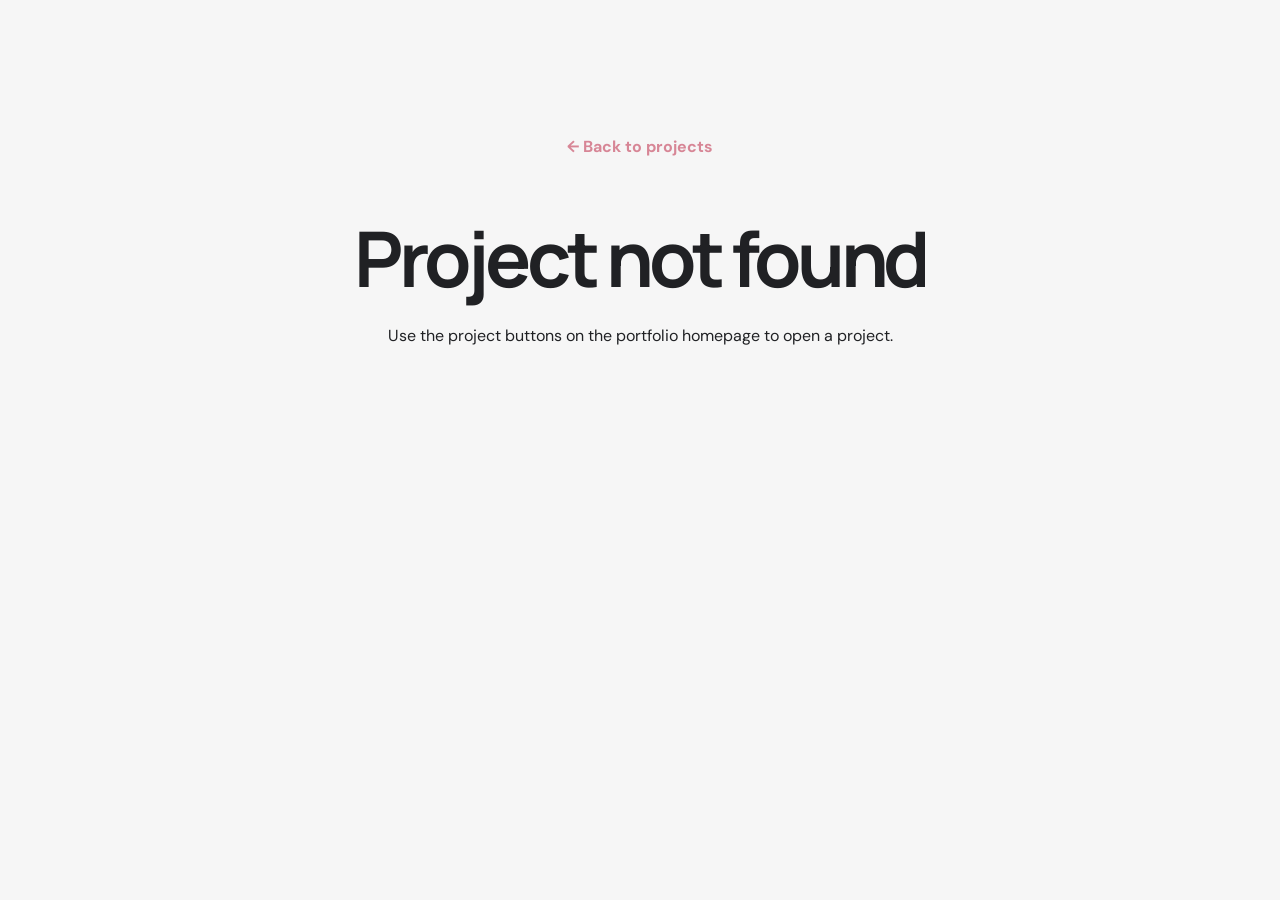
<file: project-details.html>
<!DOCTYPE html>
<html lang="en">
<head>
  <meta charset="UTF-8">
  <meta name="viewport" content="width=device-width, initial-scale=1">
  <meta name="description" content="Project details from Marianne Zamora's portfolio.">
  <meta name="theme-color" content="#F8E6E9">
  <title>Project Details | Marianne Zamora</title>
  <link rel="stylesheet" href="style.css">
  <style>
    body.detail-page { background: var(--bg, #f7f7f7); }
    .detail-shell { width:min(900px, calc(100% - 40px)); margin:0 auto; padding:64px 0 90px; }
    .detail-back { display:inline-block; color:var(--accent, #d78696); font-weight:700; text-decoration:none; margin-bottom:34px; }
    .detail-back:hover { text-decoration:underline; }
    .detail-eyebrow { color:var(--accent-ink, #9f455b); font-size:.78rem; font-weight:800; letter-spacing:.18em; text-transform:uppercase; margin:0 0 24px; }
    .detail-title { font-size:clamp(2.2rem, 6vw, 3.7rem); line-height:1.12; letter-spacing:-.055em; margin:0 0 26px; color:var(--text, #222); }
    .detail-hero { display:block; width:min(640px, 100%); max-height:470px; object-fit:contain; margin:0 auto 28px; padding:10px; border-radius:16px; background:#f8e6e9; }
    .detail-description { font-size:1.08rem; line-height:1.8; margin:0 0 18px; }
    .detail-meta { display:grid; grid-template-columns:repeat(2,minmax(0,1fr)); gap:14px; margin:28px 0; }
    .detail-meta-card { padding:18px 20px; border:1px solid var(--border, #e7dfe0); border-radius:14px; background:var(--card, #fff); }
    .detail-meta-card span { display:block; color:var(--muted, #777); font-size:.76rem; text-transform:uppercase; letter-spacing:.12em; font-weight:800; margin-bottom:7px; }
    .detail-meta-card strong { color:var(--text, #222); }
    .detail-section-title { font-size:1.45rem; margin:34px 0 14px; }
    .detail-tags { display:flex; flex-wrap:wrap; gap:9px; }
    .detail-tags span { background:#f8e6e9; color:#9f455b; border-radius:999px; padding:8px 13px; font-weight:700; font-size:.86rem; }
    .detail-gallery { display:grid; grid-template-columns:repeat(2,minmax(0,1fr)); gap:16px; margin-top:18px; }
    .detail-gallery img { width:100%; height:230px; object-fit:contain; border-radius:13px; padding:8px; background:#f8e6e9; }
    .detail-note { color:var(--muted, #777); font-size:.92rem; line-height:1.7; margin-top:22px; }
    .detail-not-found { padding:70px 0; text-align:center; }
    @media(max-width:600px) { .detail-shell{padding-top:38px}.detail-meta,.detail-gallery{grid-template-columns:1fr}.detail-gallery img{height:auto;max-height:300px}.detail-title{font-size:2.25rem} }
  </style>
</head>
<body class="detail-page">
  <main class="detail-shell" id="detailContent">
    <a class="detail-back" href="index.html#projects">← Back to projects</a>
    <p>Loading project…</p>
  </main>
  <script data-goatcounter="https://marianne-zamora.goatcounter.com/count" async src="https://gc.zgo.at/count.js"></script>
  <script>
    (() => {
      const projectData = {
        "ulat-ccc": {
          id: "ulat-ccc",
          title: "Ulat CCC: Campus Facility Issue and Student Feedback Portal",
          category: "Web Development",
          year: "2025",
          status: "Academic Project",
          image: "asset_image_b9a7372c.png",
          description: "A website where students can report campus concerns, including facility issues, and share suggestions or feedback.",
          details: "The project provides a web-based way for students to submit campus concerns and suggestions for review by administrators.",
          role: "Project Team Member",
          technologies: ["PHP", "HTML", "CSS"],
          screenshots: ["ulat-ccc_01-student-landing-page.png", "ulat-ccc_02-student-login-page.png", "ulat-ccc_03-admin-login-page.png"]
        },
        "revilloza-apartment-management-system": {
          id: "revilloza-apartment-management-system",
          title: "Revilloza Apartment Management System",
          category: "Research",
          year: "2026",
          status: "Localhost Only",
          image: "asset_image_07a44da1.png",
          description: "A web-based apartment management system developed to help manage tenant records, rental billing, payment monitoring, apartment information, and financial reports. The current version runs locally on localhost and has not been deployed publicly.",
          details: "The system includes an administrator dashboard, tenant management, building and landlord management, billing and payment monitoring, and monthly and yearly financial reports. It is currently demonstrated through a local development environment.",
          role: "Full Stack Developer",
          technologies: ["PHP", "MySQL", "HTML", "CSS", "JavaScript"],
          screenshots: ["revilloza_01-login-page.png", "revilloza_02-admin-dashboard.png", "revilloza_03-tenant-management.png", "revilloza_04-reports-financial-summary.png"]
        }
      };
      const esc = value => String(value ?? "").replace(/[&<>"']/g, ch => ({ "&":"&amp;", "<":"&lt;", ">":"&gt;", '"':"&quot;", "'":"&#39;" }[ch]));
      const id = new URLSearchParams(location.search).get("id");
      const project = projectData[id];
      const root = document.getElementById("detailContent");
      if (!project) {
        root.innerHTML = '<div class="detail-not-found"><a class="detail-back" href="index.html#projects">← Back to projects</a><h1>Project not found</h1><p>Use the project buttons on the portfolio homepage to open a project.</p></div>';
        return;
      }
      root.innerHTML = `
        <a class="detail-back" href="index.html#projects">← Back to projects</a>
        <p class="detail-eyebrow">${esc(project.category)} · ${esc(project.year)} · ${esc(project.status)}</p>
        <h1 class="detail-title">${esc(project.title)}</h1>
        <img class="detail-hero" src="${esc(project.image)}" alt="${esc(project.title)} preview">
        <p class="detail-description">${esc(project.description)}</p>
        <p class="detail-description">${esc(project.details)}</p>
        <div class="detail-meta">
          <div class="detail-meta-card"><span>My role</span><strong>${esc(project.role)}</strong></div>
          <div class="detail-meta-card"><span>Project status</span><strong>${esc(project.status)}</strong></div>
        </div>
        <h2 class="detail-section-title">Technologies used</h2>
        <div class="detail-tags">${project.technologies.map(item => `<span>${esc(item)}</span>`).join("")}</div>
        <h2 class="detail-section-title">Project screenshots</h2>
        <div class="detail-gallery">${project.screenshots.map((src,index) => `<img src="${esc(src)}" alt="${esc(project.title)} screenshot ${index+1}" loading="lazy">`).join("")}</div>
        ${project.id === "revilloza-apartment-management-system" ? '<p class="detail-note">Note: The current version of this system runs locally on localhost and has not been deployed publicly. Screenshots are provided for portfolio presentation.</p>' : ''}
      `;
      if (localStorage.getItem("portfolioTheme") === "dark") document.body.classList.add("dark");
    })();
  </script>
</body>
</html>
</file>
<file: style.css>
@import url('https://fonts.googleapis.com/css2?family=DM+Sans:wght@400;500;600;700&family=Manrope:wght@500;600;700;800&display=swap');
:root{--bg:#F6F6F6;--surface:#fff;--text:#202124;--muted:#686d75;--line:#e8dddd;--gray:#AAAAAA;--accent:#D78696;--accent-ink:#A84F65;--soft:#F8E6E9;--shadow:0 12px 35px rgba(70,35,45,.08)}
*{box-sizing:border-box}html{scroll-behavior:smooth;scroll-padding-top:90px}body{margin:0;background:var(--bg);color:var(--text);font-family:'DM Sans',sans-serif;line-height:1.65}a{color:inherit;text-decoration:none}button,input,textarea{font:inherit}.site-header{position:sticky;top:0;z-index:10;background:rgba(247,247,245,.92);backdrop-filter:blur(14px);border-bottom:1px solid var(--line)}.nav-wrap{max-width:1120px;margin:auto;padding:14px 24px;display:flex;align-items:center;gap:24px}.brand{font:800 1rem Manrope,sans-serif;white-space:nowrap}.nav-wrap nav{display:flex;gap:22px;margin-left:auto}.nav-wrap nav a{font-size:.88rem;color:var(--muted)}.nav-wrap nav a:hover{color:var(--accent)}.theme-button,.menu-button{border:1px solid var(--line);background:var(--surface);border-radius:10px;padding:8px 11px;cursor:pointer}.menu-button{display:none}.section{max-width:1120px;margin:auto;padding:88px 24px}.hero{min-height:570px;display:grid;grid-template-columns:1.3fr .7fr;align-items:center;gap:70px}.eyebrow{font-size:.73rem;letter-spacing:.14em;font-weight:700;color:var(--accent)}h1,h2,h3,p{margin-top:0}h1,h2,h3{font-family:Manrope,sans-serif;line-height:1.2}h1{font-size:clamp(2.6rem,6vw,4.8rem);letter-spacing:-.055em;margin:18px 0}.hero h1 span{color:var(--accent)}.hero h2{font-size:1.1rem;color:var(--muted);font-weight:600}.hero-copy>p{max-width:590px;color:var(--muted);font-size:1.05rem}.actions{display:flex;gap:12px;flex-wrap:wrap;margin-top:28px}.button{display:inline-flex;align-items:center;justify-content:center;padding:11px 18px;border-radius:9px;font-weight:700;font-size:.9rem;border:1px solid var(--accent);cursor:pointer}.primary{background:var(--accent);color:#202124}.secondary{background:transparent;color:var(--accent)}.profile-card{background:var(--surface);padding:12px;border:1px solid var(--line);border-radius:18px;box-shadow:var(--shadow);max-width:340px;justify-self:end}.profile-card img{width:100%;height:350px;object-fit:cover;object-position:top;border-radius:12px;background:var(--soft)}.profile-card div{padding:13px 6px 5px;display:grid;gap:3px}.profile-card span{font-size:.85rem;color:var(--muted)}.highlights{max-width:1072px;margin:0 auto 20px;padding:25px 24px;display:grid;grid-template-columns:repeat(4,1fr);gap:14px;background:var(--surface);border:1px solid var(--line);border-radius:15px}.highlight{display:grid;gap:3px;padding:8px 14px;border-right:1px solid var(--line)}.highlight:last-child{border:0}.highlight strong{font:800 1.35rem Manrope;color:var(--accent)}.highlight span{font-size:.8rem;color:var(--muted)}.section-heading{margin-bottom:30px}.section-heading h2{font-size:clamp(2rem,4vw,2.8rem);letter-spacing:-.04em;margin:10px 0}.section-heading p{color:var(--muted);max-width:650px}.about-panel,.contact-card,.simple-card,.skill,.project{background:var(--surface);border:1px solid var(--line);border-radius:14px;box-shadow:var(--shadow)}.about-panel{padding:28px;max-width:850px}.about-panel p{margin:0;color:var(--muted);font-size:1.03rem}.soft{background:var(--soft);max-width:none;padding-left:max(24px,calc((100% - 1072px)/2));padding-right:max(24px,calc((100% - 1072px)/2))}.skills-grid{display:grid;grid-template-columns:repeat(3,1fr);gap:14px}.skill{padding:20px}.skill-head{display:flex;justify-content:space-between;align-items:flex-start;gap:8px}.skill h3,.project h3,.simple-card h3{font-size:1.05rem;margin:0 0 10px}.skill-head span{font-size:.68rem;color:var(--accent);background:var(--soft);border-radius:20px;padding:3px 8px;white-space:nowrap}.skill p,.project p,.simple-card p{color:var(--muted);font-size:.9rem;margin:0}.projects-grid{display:grid;grid-template-columns:repeat(2,1fr);gap:20px}.project{overflow:hidden}.project>img{width:100%;height:220px;object-fit:cover;background:var(--soft);display:block}.project-content{padding:22px}.project-content .eyebrow{font-size:.68rem}.project h3{margin:9px 0}.tags{display:flex;flex-wrap:wrap;gap:7px;margin:16px 0}.tags span{font-size:.72rem;padding:4px 9px;border-radius:20px;background:var(--soft);color:var(--accent)}.text-button{border:0;background:none;color:var(--accent);font-weight:700;padding:0;cursor:pointer}.timeline{display:grid;gap:0;max-width:850px}.timeline-item{display:grid;grid-template-columns:160px 1fr;gap:28px;padding:22px 0;border-bottom:1px solid var(--line)}.timeline-date{font-size:.85rem;color:var(--accent);font-weight:700}.timeline-item h3{font-size:1.05rem;margin-bottom:4px}.timeline-item strong,.simple-card strong{font-size:.88rem;color:var(--accent)}.timeline-item p{font-size:.9rem;color:var(--muted);margin:8px 0 0}.education-grid{display:grid;grid-template-columns:repeat(2,1fr);gap:14px}.simple-card{padding:22px}.simple-card span{display:block;font-size:.8rem;color:var(--muted);margin:6px 0 10px}.certificate-box{margin-top:18px;padding:22px;border:1px solid var(--line);border-radius:14px}.certificate-box h3{font-size:1rem}.certificate-box li{color:var(--muted);margin:5px 0}.contact-section{padding-bottom:100px}.contact-grid{display:grid;grid-template-columns:.9fr 1.1fr;gap:18px}.contact-card{padding:25px;display:grid;gap:16px}.contact-card p{display:grid;gap:3px;margin:0}.contact-card p span,.contact-card label{font-size:.8rem;color:var(--muted)}.contact-card a:not(.button){color:var(--accent);font-weight:600}.contact-card label{display:grid;gap:6px}.contact-card input,.contact-card textarea{width:100%;padding:10px;border:1px solid var(--line);border-radius:8px;background:var(--bg);color:var(--text)}.contact-card small{font-size:.75rem;color:var(--muted)}footer{border-top:1px solid var(--line);padding:24px max(24px,calc((100% - 1072px)/2));display:flex;justify-content:space-between;gap:20px;align-items:center}footer div{display:grid}footer span{font-size:.8rem;color:var(--muted)}footer>a{color:var(--accent);font-weight:700}dialog{width:min(650px,calc(100% - 28px));max-height:85vh;overflow:auto;border:1px solid var(--line);border-radius:16px;padding:28px;background:var(--surface);color:var(--text);box-shadow:0 20px 80px #0003}dialog::backdrop{background:#1119}.close{float:right;border:0;background:var(--soft);border-radius:8px;font-size:1.4rem;cursor:pointer}.modal-image{width:100%;max-height:280px;object-fit:contain;background:var(--soft);border-radius:10px;margin:12px 0}.dark{--bg:#211d1f;--surface:#2b2528;--text:#f8f1f2;--muted:#c8bfc2;--line:#62565b;--gray:#AAAAAA;--accent:#E6A0AE;--accent-ink:#F0B5C0;--soft:#44343a;--shadow:0 12px 35px #0003}.dark .site-header{background:#211d1fed}.dark .skill-head span,.dark .tags span{color:var(--accent)}
@media(max-width:800px){.nav-wrap nav{display:none;position:absolute;top:60px;left:0;right:0;padding:18px 24px;background:var(--surface);border-bottom:1px solid var(--line);flex-direction:column;gap:14px}.nav-wrap nav.show{display:flex}.menu-button{display:block;margin-left:auto}.theme-button{margin-left:0}.hero{grid-template-columns:1fr;gap:30px;padding-top:60px}.profile-card{justify-self:start;max-width:280px}.highlights{margin:0 18px 10px;grid-template-columns:repeat(2,1fr)}.highlight:nth-child(2){border:0}.skills-grid{grid-template-columns:repeat(2,1fr)}.soft{padding-left:24px;padding-right:24px}}
@media(max-width:560px){.section{padding:65px 20px}.hero{min-height:0}.highlights{padding:14px;gap:4px}.highlight{padding:9px}.skills-grid,.projects-grid,.education-grid,.contact-grid{grid-template-columns:1fr}.timeline-item{grid-template-columns:1fr;gap:5px}.project>img{height:190px}footer{align-items:flex-start;flex-direction:column}.profile-card img{height:300px}}

.project-tools{display:grid;grid-template-columns:1fr 210px 150px;gap:10px;margin:0 0 12px}
.project-tools input,.project-tools select{min-width:0;padding:12px;border:1px solid var(--line);border-radius:9px;background:var(--surface);color:var(--text)}
.results-count,.empty-state{color:var(--muted);font-size:.85rem;margin:0 0 18px}
.cv-actions{display:flex;gap:12px;flex-wrap:wrap}
:focus-visible{outline:3px solid var(--accent);outline-offset:3px}
@media(max-width:650px){.project-tools{grid-template-columns:1fr}.project-tools input,.project-tools select{width:100%}}

/* Accessibility and layout refinements */
.skip-link{position:absolute;left:12px;top:-60px;z-index:1000;padding:10px 14px;background:var(--surface);color:var(--text);border:2px solid var(--accent);border-radius:8px}
.skip-link:focus{top:12px}
.visually-hidden{position:absolute!important;width:1px!important;height:1px!important;padding:0!important;margin:-1px!important;overflow:hidden!important;clip:rect(0,0,0,0)!important;white-space:nowrap!important;border:0!important}
.gallery-item button:focus-visible img{outline:3px solid var(--accent);outline-offset:3px}
.gallery-item button{color:var(--text)}
button:disabled{opacity:.55;cursor:not-allowed}
@media(max-width:560px){
  .nav-wrap{gap:10px;padding:12px 16px}
  .brand{font-size:.9rem;overflow:hidden;text-overflow:ellipsis}
  .actions .button,.cv-actions .button{width:100%}
  .gallery-item img{height:auto;max-height:260px;object-fit:contain}
  dialog{padding:18px}
}

/* Professional footer */
.site-footer{display:grid;grid-template-columns:1fr 2fr;gap:18px 32px;align-items:start;padding:30px max(24px,calc((100% - 1072px)/2));background:var(--surface)}
.footer-identity{display:grid;gap:4px}.footer-identity strong{font:800 1rem Manrope,sans-serif}.footer-identity span,.footer-identity a,.footer-copyright{font-size:.84rem;color:var(--muted)}.footer-identity a{color:var(--accent);font-weight:600}.footer-nav{display:flex;flex-wrap:wrap;gap:10px 18px;justify-content:flex-end}.footer-nav a{font-size:.84rem;color:var(--muted)}.footer-nav a:hover{color:var(--accent)}.footer-copyright{grid-column:1/-1;margin:0;padding-top:14px;border-top:1px solid var(--line)}
@media(max-width:650px){.site-footer{grid-template-columns:1fr}.footer-nav{justify-content:flex-start}.footer-copyright{grid-column:auto}}


/* Graphic design gallery: consistent, responsive image frames */
.collections-grid{display:grid;grid-template-columns:1fr;gap:24px}
.gallery-category{min-width:0;padding:22px;background:var(--surface);border:1px solid var(--line);border-radius:16px;box-shadow:var(--shadow)}
.gallery-category>h3{font-size:1.2rem;margin:0 0 6px}
.gallery-category>p{color:var(--muted);font-size:.9rem;margin:0 0 18px}
.gallery-items{display:grid;grid-template-columns:repeat(auto-fit,minmax(min(100%,230px),1fr));gap:18px;align-items:start}
.gallery-item{min-width:0;margin:0;padding:10px;border:1px solid var(--line);border-radius:12px;background:var(--bg);overflow:hidden}
.gallery-open{display:block;width:100%;padding:0;border:0;background:transparent;text-align:left;cursor:zoom-in}
.gallery-item img{display:block;width:100%;height:230px;max-height:230px;object-fit:contain;object-position:center;background:var(--surface);border-radius:8px}
.gallery-item figcaption{padding:10px 2px 2px;font-weight:700;font-size:.9rem;line-height:1.35}
.gallery-item small{display:block;color:var(--muted);font-size:.78rem;padding:5px 2px 2px}
#galleryImage{display:block;width:100%;height:auto;max-width:100%;max-height:70vh;object-fit:contain}
@media(max-width:560px){.gallery-category{padding:16px}.gallery-item img{height:210px;max-height:210px}}


/* Accessible accent text: retain dusty-rose styling while keeping labels readable. */
.eyebrow,.timeline-date,.timeline-item strong,.simple-card strong,.text-button,
.contact-card a:not(.button),.footer-identity a,.footer-nav a:hover,
.skill-head span,.tags span{color:var(--accent-ink)}
.secondary{color:var(--accent-ink)}
.gallery-item figcaption{color:var(--text)}
.gallery-item small{color:var(--muted)}
.hero h1 span{color:var(--accent)}
.dark .eyebrow,.dark .timeline-date,.dark .timeline-item strong,.dark .simple-card strong,
.dark .text-button,.dark .contact-card a:not(.button),.dark .footer-identity a,
.dark .footer-nav a:hover,.dark .skill-head span,.dark .tags span,.dark .secondary{color:var(--accent-ink)}


/* Final contrast pass: dusty rose accents remain visible on pale-pink surfaces. */
:root {
  --accent: #D78696;
  --accent-ink: #9F455B;
  --soft: #F8E6E9;
}
.dark {
  --accent: #E6A0AE;
  --accent-ink: #F4B9C5;
  --soft: #44343A;
}
.eyebrow,
.timeline-date,
.timeline-item strong,
.simple-card strong,
.text-button,
.contact-card a:not(.button),
.footer-identity a,
.footer-nav a:hover,
.skill-head span,
.tags span,
.secondary {
  color: var(--accent-ink);
}
.primary {
  background: var(--accent);
  border-color: var(--accent);
  color: #241B1E;
}
.dark .eyebrow,
.dark .timeline-date,
.dark .timeline-item strong,
.dark .simple-card strong,
.dark .text-button,
.dark .contact-card a:not(.button),
.dark .footer-identity a,
.dark .footer-nav a:hover,
.dark .skill-head span,
.dark .tags span,
.dark .secondary {
  color: var(--accent-ink);
}
.dark .primary {
  color: #241B1E;
}
.site-footer {
  display: grid;
  grid-template-columns: 1fr 2fr;
  gap: 18px 32px;
  align-items: start;
  padding: 30px max(24px, calc((100% - 1072px)/2));
  background: var(--surface);
  border-top: 1px solid var(--line);
}
.footer-identity { display: grid; gap: 4px; }
.footer-nav { display: flex; flex-wrap: wrap; gap: 10px 18px; justify-content: flex-end; }
.footer-copyright { grid-column: 1/-1; margin: 0; padding-top: 14px; border-top: 1px solid var(--line); }
.screenshot-grid {
  display: grid;
  grid-template-columns: repeat(2, minmax(0, 1fr));
  gap: 18px;
  margin-top: 18px;
}
.screenshot-grid figure {
  margin: 0;
  min-width: 0;
  overflow: hidden;
  border: 1px solid var(--line);
  border-radius: 12px;
  background: var(--surface);
}
.screenshot-grid img {
  display: block;
  width: 100%;
  height: 230px;
  max-height: 230px;
  padding: 8px;
  object-fit: contain;
  object-position: center;
  background: var(--bg);
}
.screenshot-grid figcaption { padding: 10px 12px; color: var(--text); font-weight: 700; }
@media (max-width: 650px) {
  .site-footer { grid-template-columns: 1fr; }
  .footer-nav { justify-content: flex-start; }
  .footer-copyright { grid-column: auto; }
  .screenshot-grid { grid-template-columns: 1fr; }
}


/* Restored interaction effects: button feedback, navigation underline, card lift, and image zoom. */
:root { scroll-behavior: smooth; }

.nav-wrap nav a,
.footer-nav a {
  position: relative;
  transition: color .22s ease, opacity .22s ease;
}
.nav-wrap nav a::after {
  content: "";
  position: absolute;
  left: 0;
  right: 0;
  bottom: -7px;
  height: 2px;
  border-radius: 2px;
  background: var(--accent);
  transform: scaleX(0);
  transform-origin: left;
  transition: transform .24s ease;
}
.nav-wrap nav a:hover::after,
.nav-wrap nav a:focus-visible::after {
  transform: scaleX(1);
}

.button,
button:not(.gallery-open):not(.close),
.text-button {
  transition: transform .2s ease, box-shadow .2s ease, background-color .2s ease,
              border-color .2s ease, color .2s ease, opacity .2s ease;
}
.button:hover,
button:not(.gallery-open):not(.close):hover {
  transform: translateY(-2px);
  box-shadow: 0 8px 18px rgba(159,69,91,.16);
}
.button:active,
button:not(.gallery-open):not(.close):active {
  transform: translateY(0) scale(.98);
  box-shadow: none;
}

.project,
.skill,
.highlight,
.simple-card,
.contact-card,
.profile-card,
.gallery-category,
.gallery-item {
  transition: transform .24s ease, box-shadow .24s ease, border-color .24s ease;
}
.project:hover,
.skill:hover,
.simple-card:hover,
.contact-card:hover,
.profile-card:hover,
.gallery-category:hover,
.gallery-item:hover {
  transform: translateY(-4px);
  box-shadow: 0 14px 28px rgba(60,35,42,.10);
  border-color: var(--accent);
}
.highlight:hover {
  transform: translateY(-3px);
}

.project > img,
.profile-card img,
.gallery-item img,
.screenshot-grid img {
  transition: transform .35s ease, filter .35s ease;
}
.project:hover > img,
.profile-card:hover img,
.gallery-item:hover img {
  transform: scale(1.025);
}
.gallery-open { overflow: hidden; border-radius: 8px; }
.gallery-open:hover img { transform: scale(1.045); }

.theme-button {
  transition: transform .2s ease, background-color .2s ease, border-color .2s ease;
}
.theme-button:hover { transform: rotate(8deg) scale(1.04); }
.theme-button:active { transform: scale(.96); }

@media (prefers-reduced-motion: reduce) {
  :root { scroll-behavior: auto; }
  *, *::before, *::after {
    animation-duration: .01ms !important;
    animation-iteration-count: 1 !important;
    scroll-behavior: auto !important;
    transition-duration: .01ms !important;
  }
}


/* Clearly visible project-details actions */
.project-details-button {
  display: inline-flex;
  align-items: center;
  justify-content: center;
  margin-top: 8px;
  min-height: 42px;
  padding: 10px 16px;
  border: 1px solid var(--accent-ink);
  border-radius: 9px;
  background: var(--soft);
  color: var(--accent-ink);
  font-weight: 700;
  line-height: 1.2;
  cursor: pointer;
  transition: transform .2s ease, background .2s ease, box-shadow .2s ease;
}
.project-details-button:hover {
  background: var(--accent);
  color: #241B1E;
  transform: translateY(-2px);
  box-shadow: 0 6px 16px rgba(159,69,91,.18);
}
.project-details-button:focus-visible {
  outline: 3px solid var(--accent);
  outline-offset: 3px;
}
.dark .project-details-button {
  color: var(--accent-ink);
  border-color: var(--accent);
}
.dark .project-details-button:hover {
  color: #241B1E;
}


/* Make the GitHub profile easy to find from the homepage. */
.github-hero-link { border-color: var(--accent-ink); color: var(--accent-ink); }
.github-hero-link:hover { background: var(--soft); color: var(--accent-ink); }
.dark .github-hero-link { color: var(--accent-ink); border-color: var(--accent); }




/* Portfolio analytics dashboard */
.analytics-section { padding-top: 76px; padding-bottom: 88px; }
.analytics-heading { margin-bottom: 28px; }
.analytics-dashboard { display: grid; grid-template-columns: minmax(0, 1.65fr) minmax(250px, .85fr); gap: 18px; }
.analytics-main-card, .analytics-side-card {
  position: relative; overflow: hidden; min-height: 250px; border: 1px solid var(--line);
  border-radius: 20px; box-shadow: var(--shadow);
}
.analytics-main-card { padding: 30px 32px 20px; background: var(--surface); }
.analytics-card-top { display: flex; align-items: flex-start; justify-content: space-between; gap: 16px; }
.analytics-kicker { display: block; color: var(--accent-ink); font-size: .7rem; font-weight: 800; letter-spacing: .14em; }
.analytics-card-top h3 { margin: 8px 0 0; font-size: 1.12rem; }
.analytics-icon { display: grid; place-items: center; width: 42px; height: 42px; border-radius: 13px; color: var(--accent-ink); background: var(--soft); font-size: 1.3rem; font-weight: 800; }
.analytics-value-row { display: flex; align-items: baseline; flex-wrap: wrap; gap: 18px; margin: 22px 0 24px; }
.analytics-number { color: var(--accent-ink); font: 800 clamp(2.8rem, 7vw, 4.5rem)/1 Manrope, sans-serif; letter-spacing: -.06em; }
.analytics-loading { color: var(--muted); font: 600 1rem 'DM Sans', sans-serif; letter-spacing: 0; }
.analytics-live { display: inline-flex; align-items: center; gap: 7px; padding: 6px 10px; border: 1px solid #dcebdd; border-radius: 999px; color: #477a50; background: #f2faf2; font-size: .75rem; font-weight: 700; }
.analytics-live-dot { width: 7px; height: 7px; border-radius: 50%; background: #65a875; box-shadow: 0 0 0 4px rgba(101,168,117,.13); }
.analytics-card-foot { display: flex; align-items: center; gap: 9px; padding-top: 16px; border-top: 1px solid var(--line); color: var(--muted); font-size: .8rem; }
.analytics-foot-icon { color: var(--accent); font-size: 1rem; }
.analytics-provider { margin-left: auto; color: #92929a; font-size: .72rem; }
.analytics-side-card { display: flex; flex-direction: column; align-items: flex-start; padding: 27px; background: linear-gradient(145deg, #fff7f8 0%, #F8E6E9 100%); }
.analytics-side-icon { display: grid; place-items: center; width: 39px; height: 39px; margin-bottom: 18px; border-radius: 12px; color: var(--accent-ink); background: rgba(255,255,255,.8); font-size: 1.2rem; }
.analytics-side-card h3 { max-width: 240px; margin: 8px 0; font-size: 1.28rem; }
.analytics-side-card p { max-width: 290px; margin: 0 0 18px; color: #76636a; font-size: .88rem; line-height: 1.6; }
.analytics-explore-link { display: inline-flex; align-items: center; gap: 8px; margin-top: auto; color: var(--accent-ink); font-size: .84rem; font-weight: 800; }
.analytics-explore-link span { transition: transform .2s ease; }
.analytics-explore-link:hover span { transform: translateX(4px); }
.analytics-decoration { position: absolute; right: 17px; bottom: -30px; color: rgba(168,79,101,.09); font-size: 8rem; line-height: 1; pointer-events: none; }
@media (max-width: 700px) {
  .analytics-dashboard { grid-template-columns: 1fr; }
  .analytics-main-card { padding: 25px 22px 18px; }
  .analytics-side-card { min-height: 220px; }
}
@media (max-width: 420px) {
  .analytics-value-row { align-items: flex-start; flex-direction: column; gap: 12px; }
  .analytics-provider { font-size: .66rem; }
}
</file>
